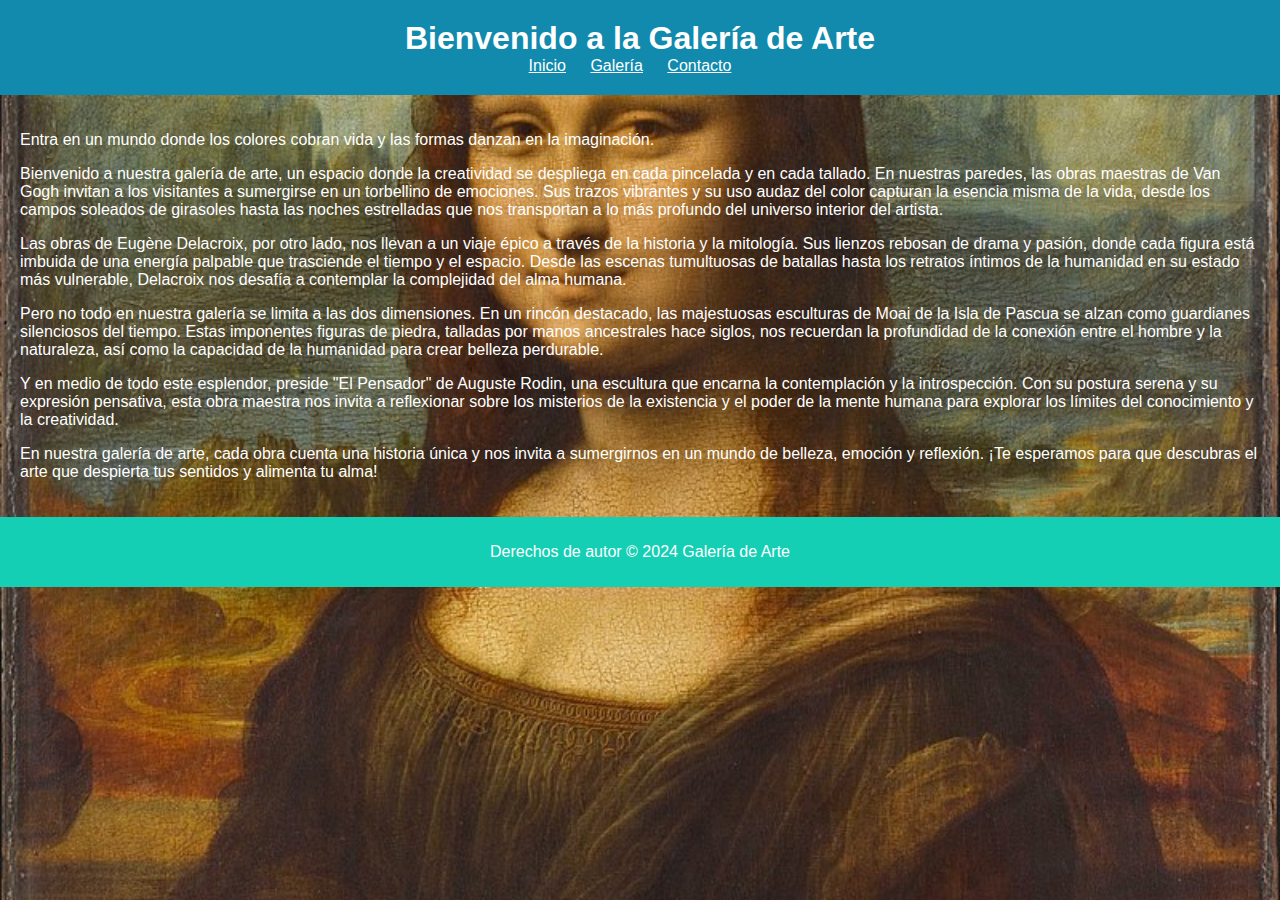
<file: index.html>
<!DOCTYPE html>
<html lang="es">
<head>
    <meta charset="UTF-8">
    <meta name="viewport" content="width=device-width, initial-scale=1.0">
    <title>Galería de Arte</title>
    <link rel="stylesheet" href="EstiloArte.css">
</head>
<body>
<header>
    <h1>Bienvenido a la Galería de Arte</h1>
    <nav>
        <ul>
            <li><a href="index.html">Inicio</a></li>
            <li><a href="galeria.html">Galería</a></li>
            <li><a href="contacto.html">Contacto</a></li>
        </ul>
    </nav>
</header>
<main>
    <p> Entra en un mundo donde los colores cobran vida y las formas danzan en la imaginación. </p>
    <p> Bienvenido a nuestra galería de arte, un espacio donde la creatividad se despliega en cada pincelada y en cada tallado.

        En nuestras paredes, las obras maestras de Van Gogh invitan a los visitantes a sumergirse en un torbellino de emociones.
        Sus trazos vibrantes y su uso audaz del color capturan la esencia misma de la vida, desde los campos soleados de girasoles hasta las noches estrelladas
        que nos transportan a lo más profundo del universo interior del artista. </P>

        <p> Las obras de Eugène Delacroix, por otro lado, nos llevan a un viaje épico a través de la historia y la mitología. Sus lienzos rebosan de drama y pasión,
            donde cada figura está imbuida de una energía palpable que trasciende el tiempo y el espacio. Desde las escenas tumultuosas de batallas hasta los retratos íntimos
            de la humanidad en su estado más vulnerable, Delacroix nos desafía a contemplar la complejidad del alma humana. </p>

        <p> Pero no todo en nuestra galería se limita a las dos dimensiones.
            En un rincón destacado, las majestuosas esculturas de Moai de la Isla de Pascua se alzan como guardianes silenciosos del tiempo.
            Estas imponentes figuras de piedra, talladas por manos ancestrales hace siglos, nos recuerdan la profundidad de la conexión entre el hombre y la naturaleza,
            así como la capacidad de la humanidad para crear belleza perdurable. </p>

        <p> Y en medio de todo este esplendor, preside "El Pensador" de Auguste Rodin, una escultura que encarna la contemplación y la introspección.
            Con su postura serena y su expresión pensativa, esta obra maestra nos invita a reflexionar sobre los misterios de la existencia y el poder de la mente humana
            para explorar los límites del conocimiento y la creatividad. </p>

        <p> En nuestra galería de arte, cada obra cuenta una historia única y nos invita a sumergirnos en un mundo de belleza, emoción y reflexión.
            ¡Te esperamos para que descubras el arte que despierta tus sentidos y alimenta tu alma! </p>

</main>
<footer>
    <p>Derechos de autor &copy; 2024 Galería de Arte</p>
</footer>
</body>
</html>
</file>
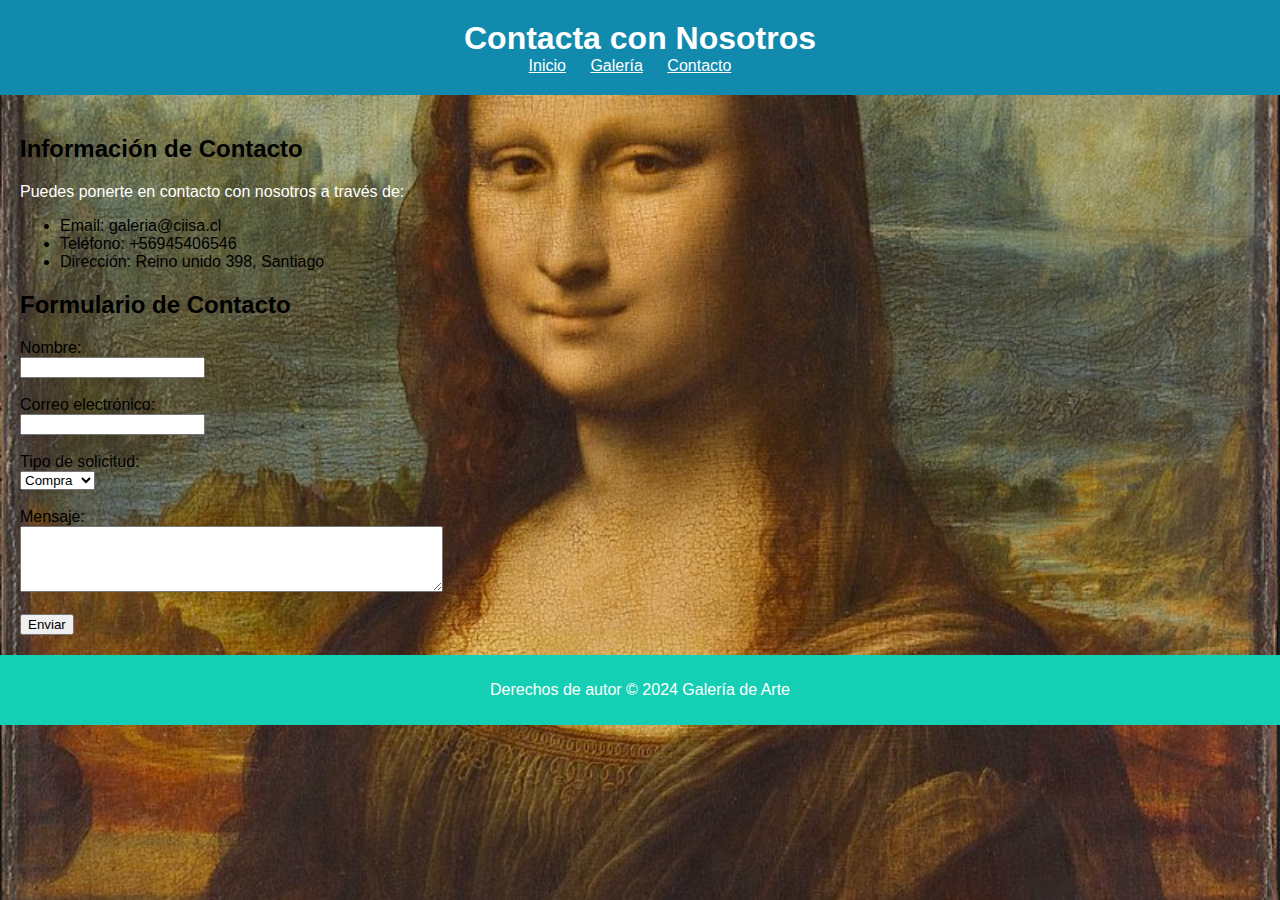
<file: contacto.html>
<!DOCTYPE html>
<html lang="es">
<head>
    <meta charset="UTF-8">
    <meta name="viewport" content="width=device-width, initial-scale=1.0">
    <title>Contacto</title>
    <link rel="stylesheet" href="EstiloArte.css">
</head>
<body>
<header>
    <h1>Contacta con Nosotros</h1>
    <nav>
        <ul>
            <li><a href="index.html">Inicio</a></li>
            <li><a href="galeria.html">Galería</a></li>
            <li><a href="contacto.html">Contacto</a></li>
        </ul>
    </nav>
</header>
<main>
    <h2>Información de Contacto</h2>
    <p>Puedes ponerte en contacto con nosotros a través de:</p>
    <ul>
        <li>Email: galeria@ciisa.cl</li>
        <li>Teléfono: +56945406546</li>
        <li>Dirección: Reino unido 398, Santiago</li>
    </ul>
    <h2>Formulario de Contacto</h2>
    <form action="enviar.php" method="post">
        <label for="nombre">Nombre:</label><br>
        <input type="text" id="nombre" name="nombre" required><br><br>
        <label for="email">Correo electrónico:</label><br>
        <input type="email" id="email" name="email" required><br><br>
        <label for="tipo_solicitud">Tipo de solicitud:</label><br>
        <select id="tipo_solicitud" name="tipo_solicitud" required>
            <option value="Compra">Compra</option>
            <option value="Consulta">Consulta</option>
            <option value="Venta">Venta</option>
        </select><br><br>
        <label for="mensaje">Mensaje:</label><br>
        <textarea id="mensaje" name="mensaje" rows="4" cols="50" required></textarea><br><br>
        <input type="submit" value="Enviar">
    </form>
</main>
<footer>
    <p>Derechos de autor &copy; 2024 Galería de Arte</p>
</footer>
</body>
</html>
</file>
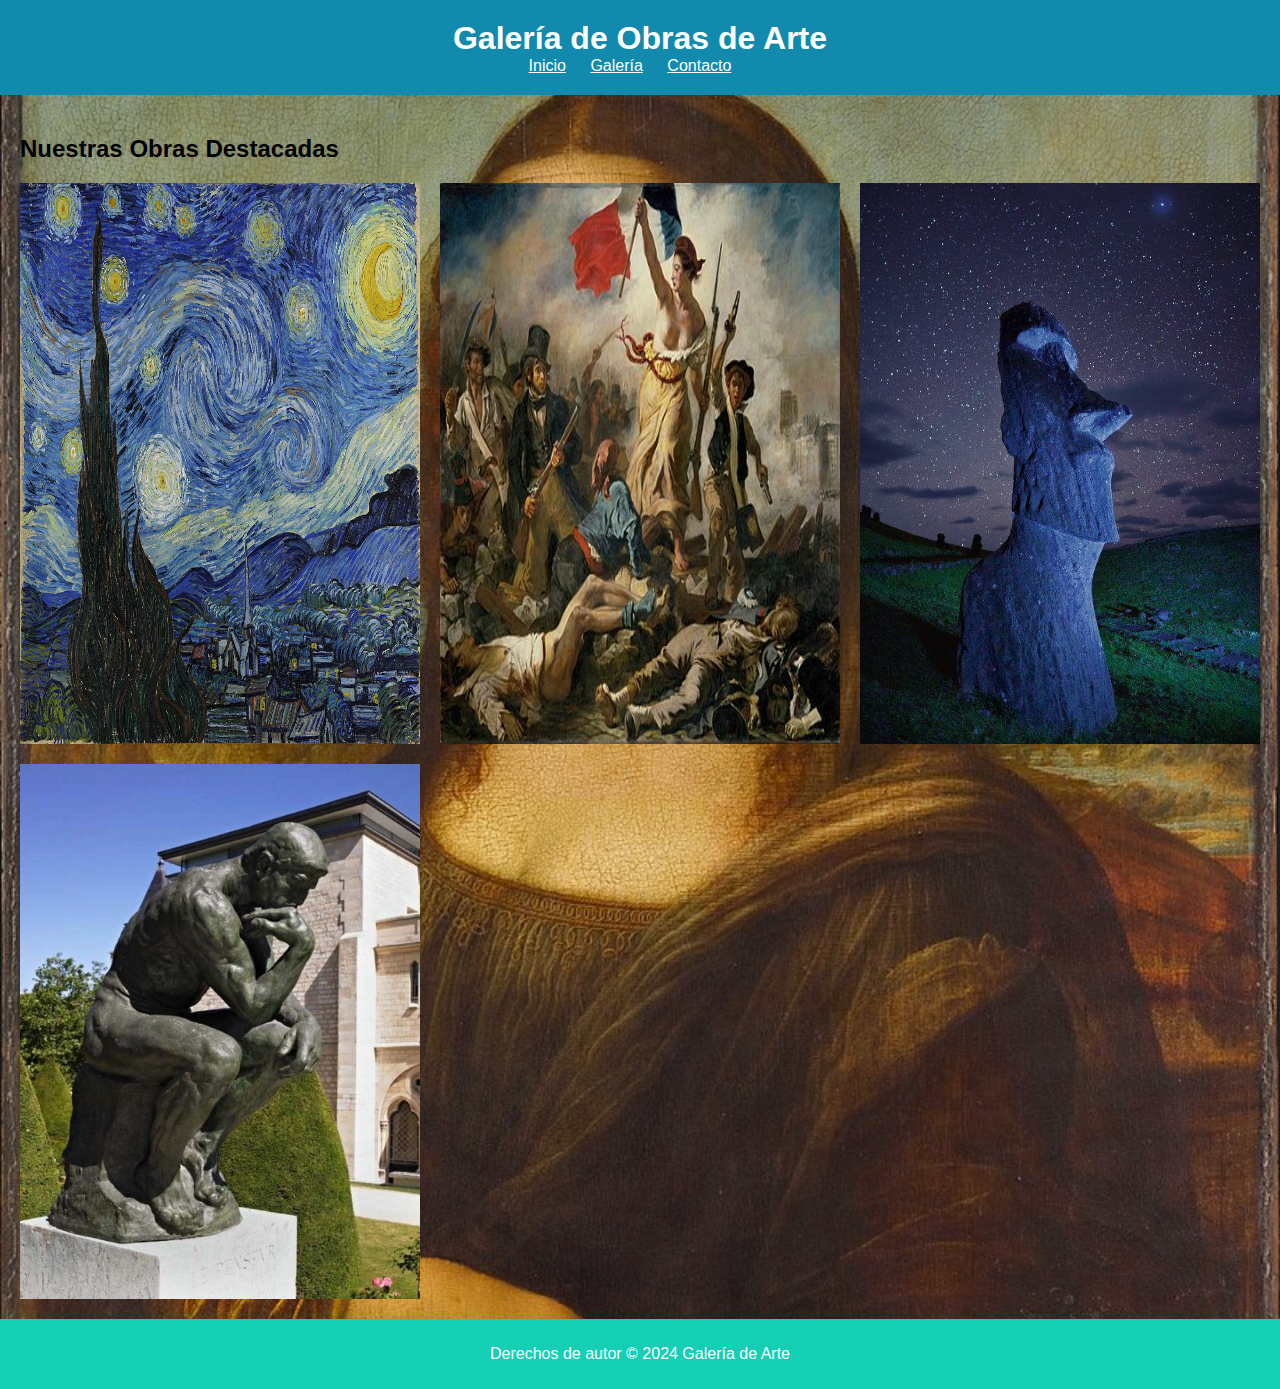
<file: galeria.html>
<!DOCTYPE html>
<html lang="es">
<head>
    <meta charset="UTF-8">
    <meta name="viewport" content="width=device-width, initial-scale=1.0">
    <title>Galería</title>
    <link rel="stylesheet" href="EstiloArte.css">
</head>
<body>
<header>
    <h1>Galería de Obras de Arte</h1>
    <nav>
        <ul>
            <li><a href="index.html">Inicio</a></li>
            <li><a href="galeria.html">Galería</a></li>
            <li><a href="contacto.html">Contacto</a></li>
        </ul>
    </nav>
</header>
<main>
    <h2>Nuestras Obras Destacadas</h2>
    <div class="gallery">
        <img src="Van_Gogh_Noche_Estrellada.jpg" alt="Obra de arte 1" height="520" width="400"/>
        <img src="Eugène_Delacroix_La_Liberté_guidant_le_peuple.jpg" alt="Obra de arte 2" height= "520" width="400"/>
        <img src="Moais.jpg" alt="Obra de arte 3" height="520"  width="400"/>
        <img src="el-pensador.jpg" alt="Obra de arte 4" height="520" width="400"/>
    </div>
</main>
<footer>
    <p>Derechos de autor &copy; 2024 Galería de Arte</p>
</footer>
</body>
</html>
</file>
<file: EstiloArte.css>
body {
    font-family: Arial, sans-serif;
    margin: 0;
    padding: 0;
    background-image: url(Leonardo_da_Vinci_Mona_Lisa_.jpg);
    background-size: cover;
    background-position:15% 25% ;
}

header {
    background-color: #118aad;
    color: #fff;
    padding: 20px;
    text-align: center;
}

header h1 {
    margin: 0;
}

nav ul {
    list-style-type: none;
    margin: 0;
    padding: 0;
}

nav ul li {
    display: inline;
    margin-right: 20px;
}

nav ul li a {
    color: #ffffff;

}

main {
    padding: 20px;
}

p {
    color: #ffffff;
    text-decoration: blink;

}

footer {
    background-color: #14cfb3;
    color: #ffffff;
    text-align: center;
    padding: 10px 0;
}

.gallery {
    display: grid;
    grid-template-columns: repeat(auto-fill, minmax(300px, 1fr));
    grid-gap: 20px;
}

.gallery img {
    width: 100%;
    height: 100%;
}
</file>
